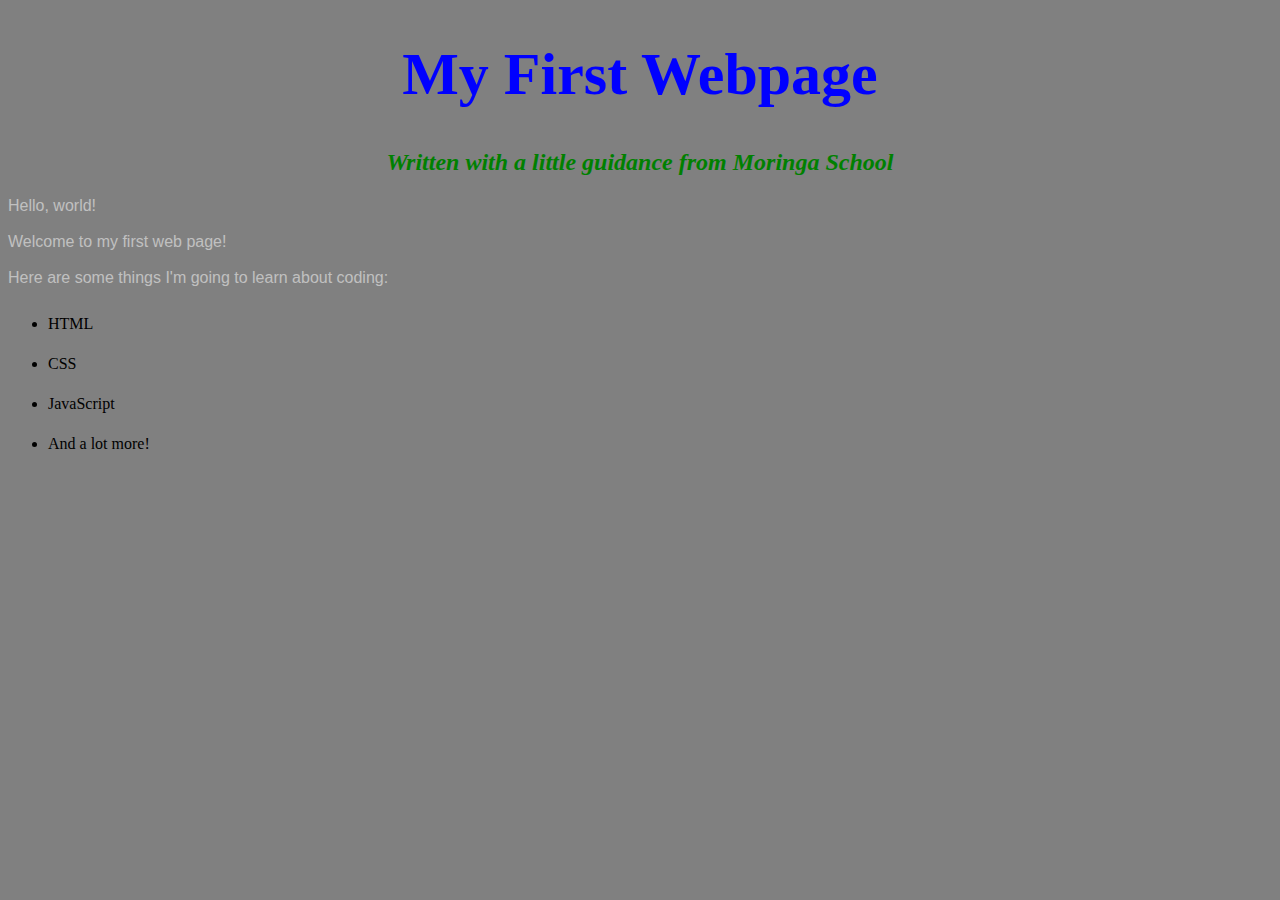
<file: index.html>
<!DOCTYPE html>
<html>
  <head>
    <title>My first webpage!</title>
    <link href="css/styles.css" rel="stylesheet" type="text/css">
  </head>
  <body>
    <h1><em>My First Webpage</em></h1>
    <h2>Written with a little guidance from Moringa School</h2>

    <p>Hello, world!</p>
    <p>Welcome to my first web page!</p>
    <p>Here are some things I'm going to learn about coding:</p>
    <ul>
      <li>HTML</li>
      <li>CSS</li>
      <li>JavaScript</li>
      <li>And a lot more!</li>
    </ul>
  </body>
</html>
</file>
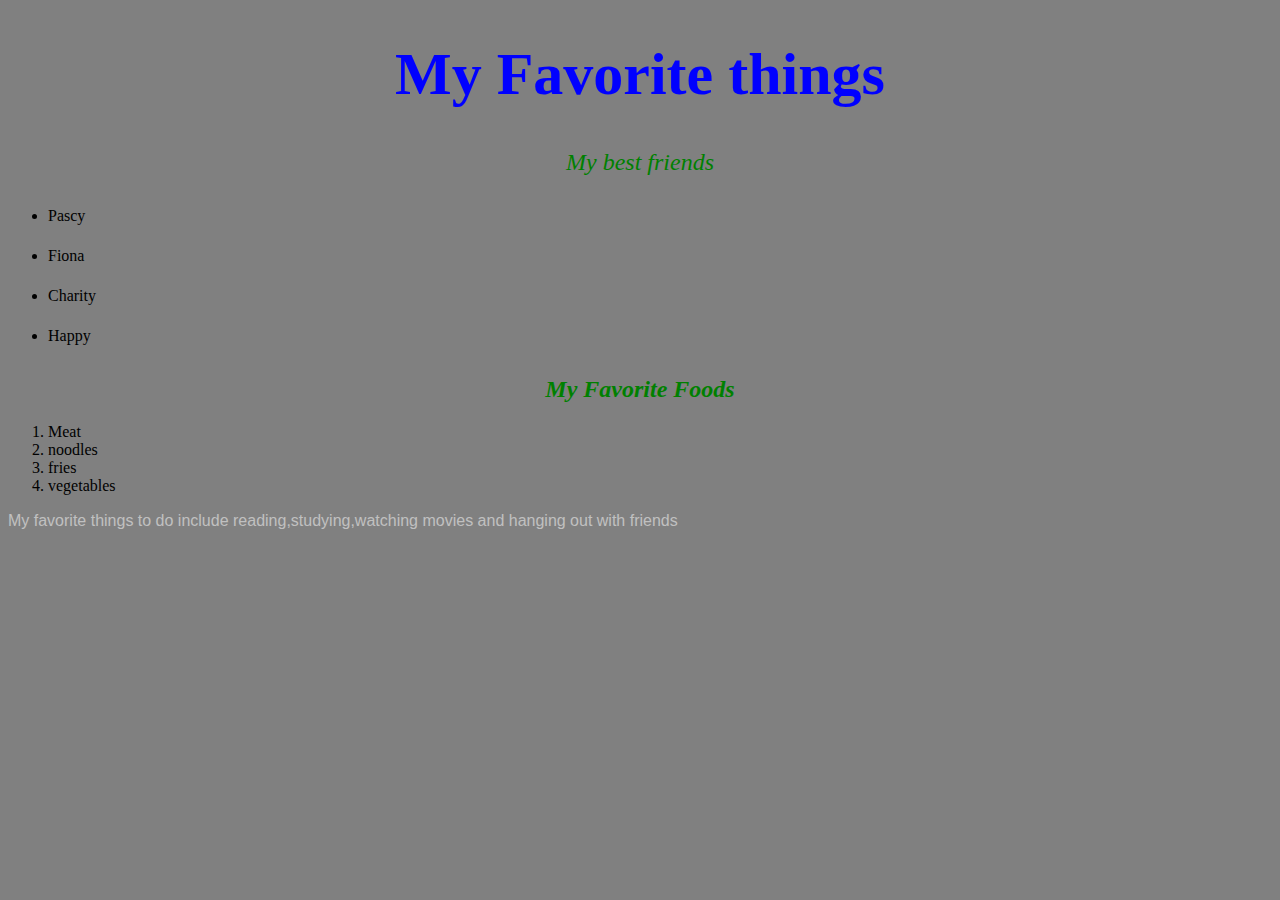
<file: my-favorite-things.html>
<!DOCTYPE html>
<html>
  <head>
    <title>My favorite things!</title>
    <link href="css/styles.css" rel="stylesheet" type="text/css">
  </head>
  <body>
    <h1>My Favorite things</h1>
    <h2><strong>My best friends</strong></h2>
    <ul>
      <li>Pascy</li>
      <li>Fiona</li>
      <li>Charity</li>
      <li>Happy</li>
    </ul>
    <h2>My Favorite Foods</h2>
    <ol>
      <li>Meat</li>
      <li>noodles</li>
      <li>fries</li>
      <li>vegetables</li>
    </ol>
    <p>My favorite things to do include reading,studying,watching movies and hanging out with friends</p>
  </body>
</html>
</file>
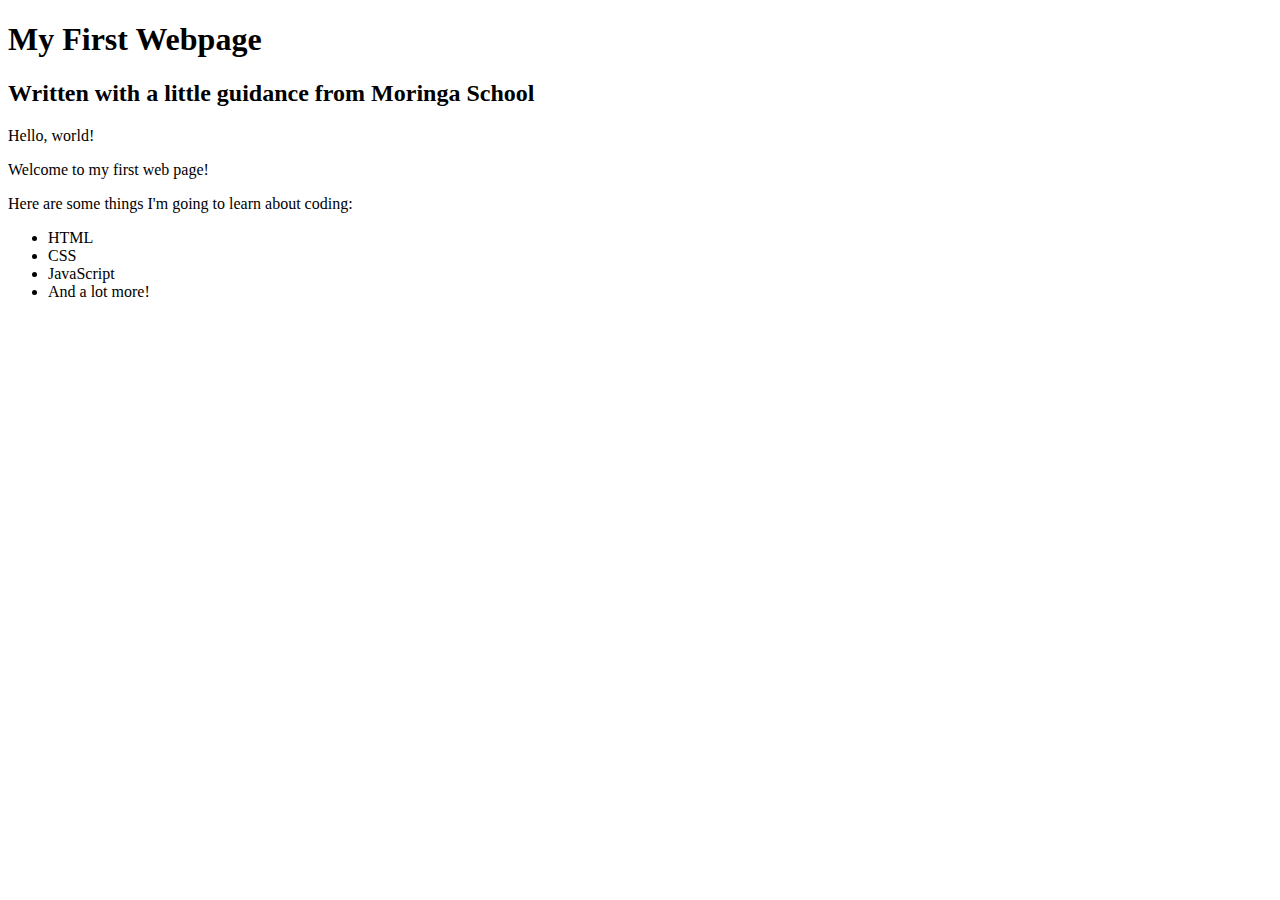
<file: my-first-website.html>
<!DOCTYPE html>
<html>
  <head>
    <title>My first webpage!</title>
  </head>
  <body>
    <h1>My First Webpage</h1>
    <h2>Written with a little guidance from Moringa School</h2>

    <p>Hello, world!</p>
    <p>Welcome to my first web page!</p>
    <p>Here are some things I'm going to learn about coding:</p>
    <ul>
      <li>HTML</li>
      <li>CSS</li>
      <li>JavaScript</li>
      <li>And a lot more!</li>
    </ul>
  </body>
</html>
</file>
<file: css/styles.css>
body {
  background-color: grey;
}
em {
  font-weight: bold;
  font-style: normal;
}
strong {
  font-weight: normal;
  font-style: italic;
}
h1 {
  font-family: red serif;
  font-size: 60px;
  color: #00f;
  text-align: center;
}
h2 {
  color: green;
  font-style: italic;
  text-align: center;
}
p {
  line-height: 20px;
  color:silver;
  font-family: sans-serif;
}
ul {
  line-height: 40px;
}
</file>
